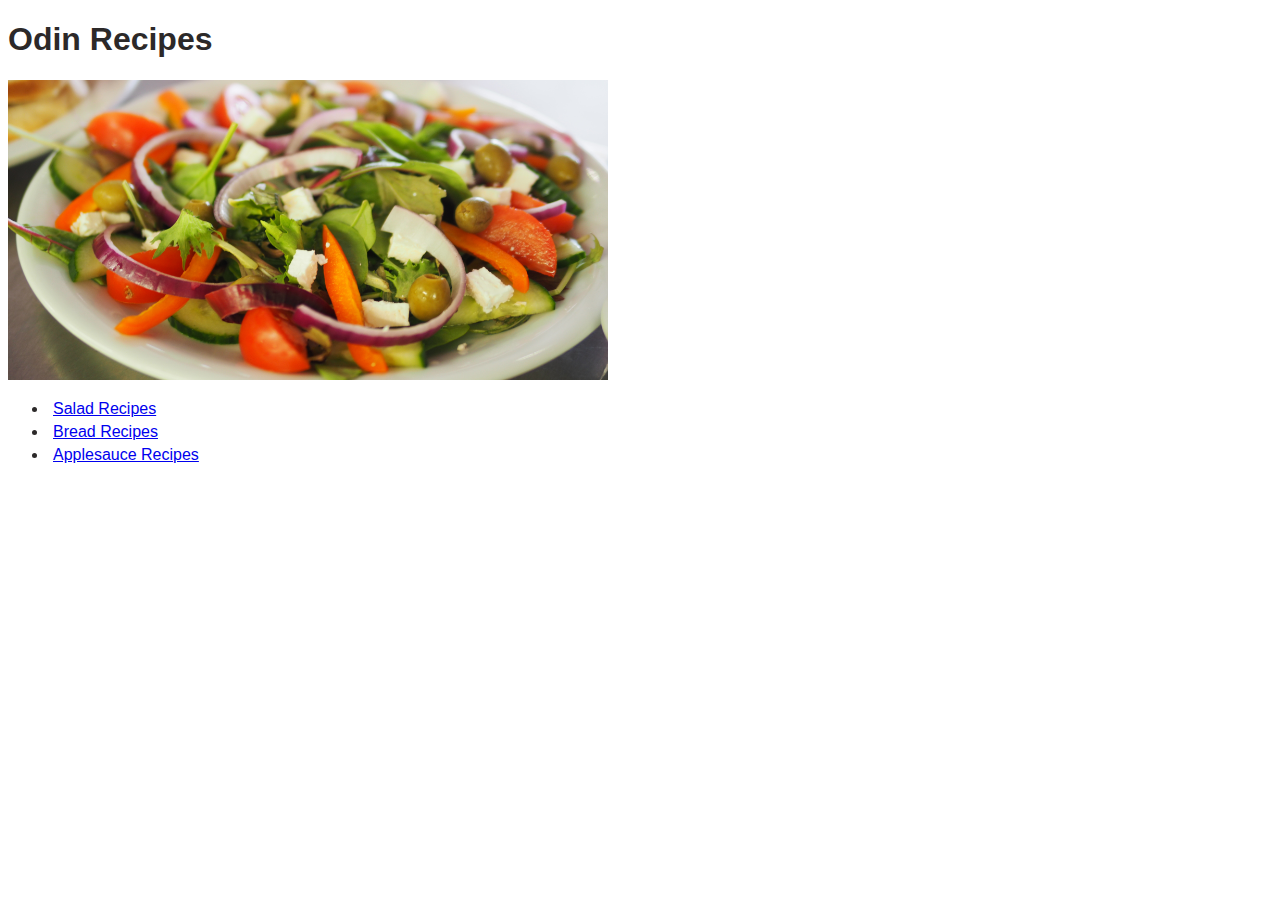
<file: index.html>
<!DOCTYPE html>
<html lang="en">
<head>
    <meta charset="UTF-8">
    <meta http-equiv="X-UA-Compatible" content="IE=edge">
    <meta name="viewport" content="width=device-width, initial-scale=1.0">
    <title>Odin Recipes</title>
    <link rel="stylesheet" href="styles.css">
</head>
<body>
    <h1>Odin Recipes</h1>
    <img src="image/pexels-chan-walrus-1059905.jpg" alt="" 
    style="width: 600px; height: 300px;">
    <ul>
        <li><a href="recipes/salad.html">Salad Recipes</a></li>
        <li><a href="recipes/bread-recipe.html">Bread Recipes</a></li>
        <li><a href="recipes/applesauce-recipe.html">Applesauce Recipes</a></li>
    </ul>
</body>
</html>
</file>
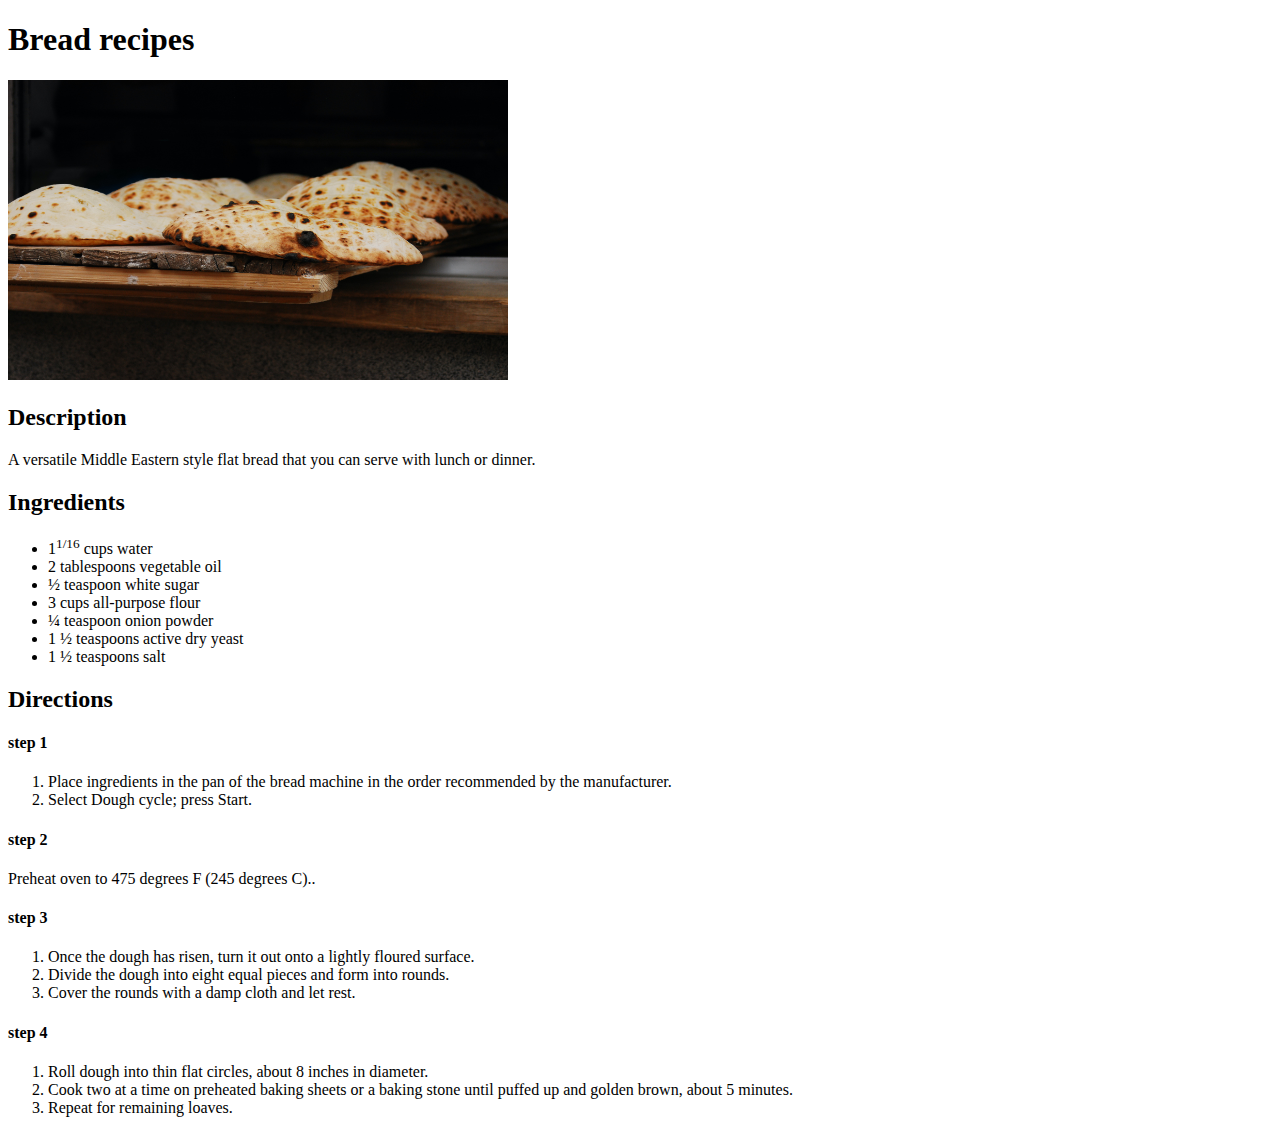
<file: recipes/bread-recipe.html>
<!DOCTYPE html>
<html lang="en">
<head>
    <meta charset="UTF-8">
    <meta http-equiv="X-UA-Compatible" content="IE=edge">
    <meta name="viewport" content="width=device-width, initial-scale=1.0">
    <title>Bread Recipe</title>
</head>
<body>
    <h1>Bread recipes</h1>
    <img src="../image/nancy-hann-cnktbiZJICw-unsplash.jpg"
    alt="photo of a syrian bread" style="width: 500px; height: 300px;">
    <h2>Description</h2>
    <p>A versatile Middle Eastern style flat bread that you can serve with lunch or dinner.</h3>
    <h2>Ingredients</h2>
    <ul>
        <li>1<sup>1/16</sup> cups water</li>
        <li>2 tablespoons vegetable oil</li>
        <li>½ teaspoon white sugar</li>
        <li>3 cups all-purpose flour</li>
        <li>¼ teaspoon onion powder</li>
        <li>1 ½ teaspoons active dry yeast</li>
        <li>1 ½ teaspoons salt</li>
    </ul>
    
    <h2>Directions</h2>
    <h4>step 1</h4>
    <ol>
        <li>Place ingredients in the pan of the bread machine in the order recommended by the manufacturer.</li>
        <li> Select Dough cycle; press Start.</li>
    </ol>

    <h4>step 2</h4>
    <p>Preheat oven to 475 degrees F (245 degrees C)..<p>

    <h4>step 3</h4>
    <ol>
        <li>Once the dough has risen, turn it out onto a lightly floured surface.</li>
        <li>Divide the dough into eight equal pieces and form into rounds.</li>
        <li>Cover the rounds with a damp cloth and let rest.</li>
    </ol>   
    
    <h4>step 4</h4>
    <ol>
        <li>Roll dough into thin flat circles, about 8 inches in diameter.</li>
        <li>Cook two at a time on preheated baking sheets or a baking stone until puffed up and golden brown,
            about 5 minutes.
        </li>
        <li>Repeat for remaining loaves.</li>
    </ol>
</body>
</html>
</file>
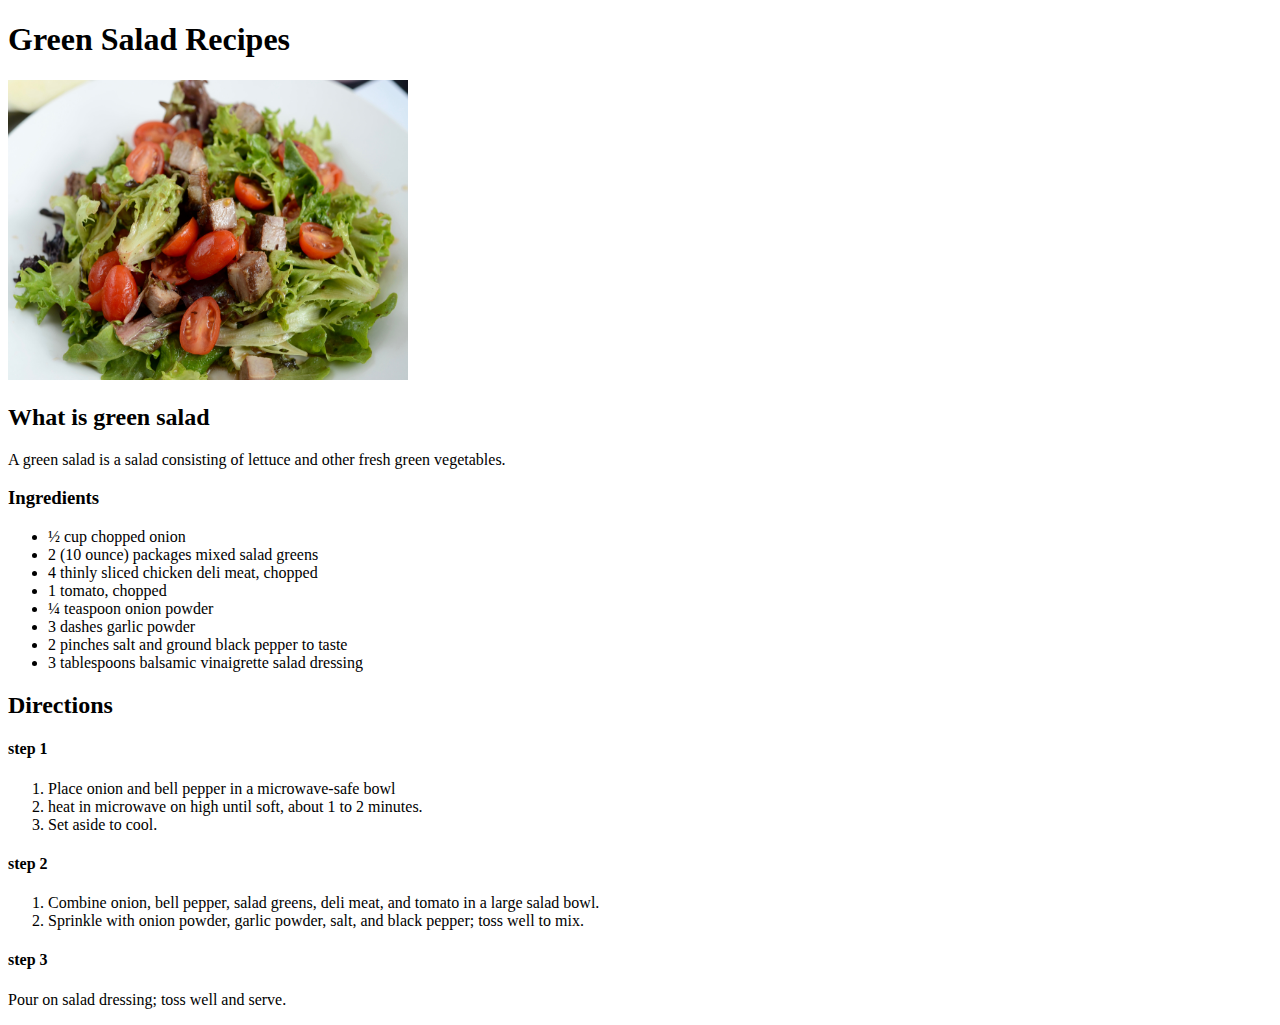
<file: recipes/salad.html>
<!DOCTYPE html>
<html lang="en">
<head>
    <meta charset="UTF-8">
    <meta http-equiv="X-UA-Compatible" content="IE=edge">
    <meta name="viewport" content="width=device-width, initial-scale=1.0">
    <title>Salad Recipes</title>
</head>
<body>
    <h1>Green Salad Recipes</h1>
    <img src="../image/pexels-ronmar-lacamiento-806361.jpg"
    alt="Photo of a salad" style="width: 400px; height: 300px;">
    <h2>What is green salad</h2>
    <p>A green salad is a salad consisting of lettuce and other fresh green vegetables.</p>
    <h3>Ingredients</h3>
    <ul>
        <li>½ cup chopped onion</li>
        <li>2 (10 ounce) packages mixed salad greens</li>
        <li>4 thinly sliced chicken deli meat, chopped</li>
        <li>1 tomato, chopped</li>
        <li>¼ teaspoon onion powder</li>
        <li>3 dashes garlic powder</li>
        <li>2 pinches salt and ground black pepper to taste</li>
        <li>3 tablespoons balsamic vinaigrette salad dressing</li>
    </ul>

    <h2>Directions</h2>
    <h4>step 1</h4>
    <ol>
        <li>Place onion and bell pepper in a microwave-safe bowl</li>
        <li> heat in microwave on high until soft, about 1 to 2 minutes.</li>
        <li>Set aside to cool.</li>
    </ol>

    <h4>step 2</h4>
    <ol>
        <li>Combine onion, bell pepper, salad greens, deli meat, and tomato 
        in a large salad bowl.</li>
        <li>Sprinkle with onion powder, garlic powder, salt, and black pepper;
        toss well to mix.</li>
    </ol>
    
    <h4>step 3</h4>
    <p>Pour on salad dressing; toss well and serve.</p>
</body>
</html>
</file>
<file: styles.css>
body {
    font-family: Arial, Helvetica, sans-serif;
    color: rgb(44, 41, 41);
}

li a {
    display: block;
    margin: 5px;
}
</file>
